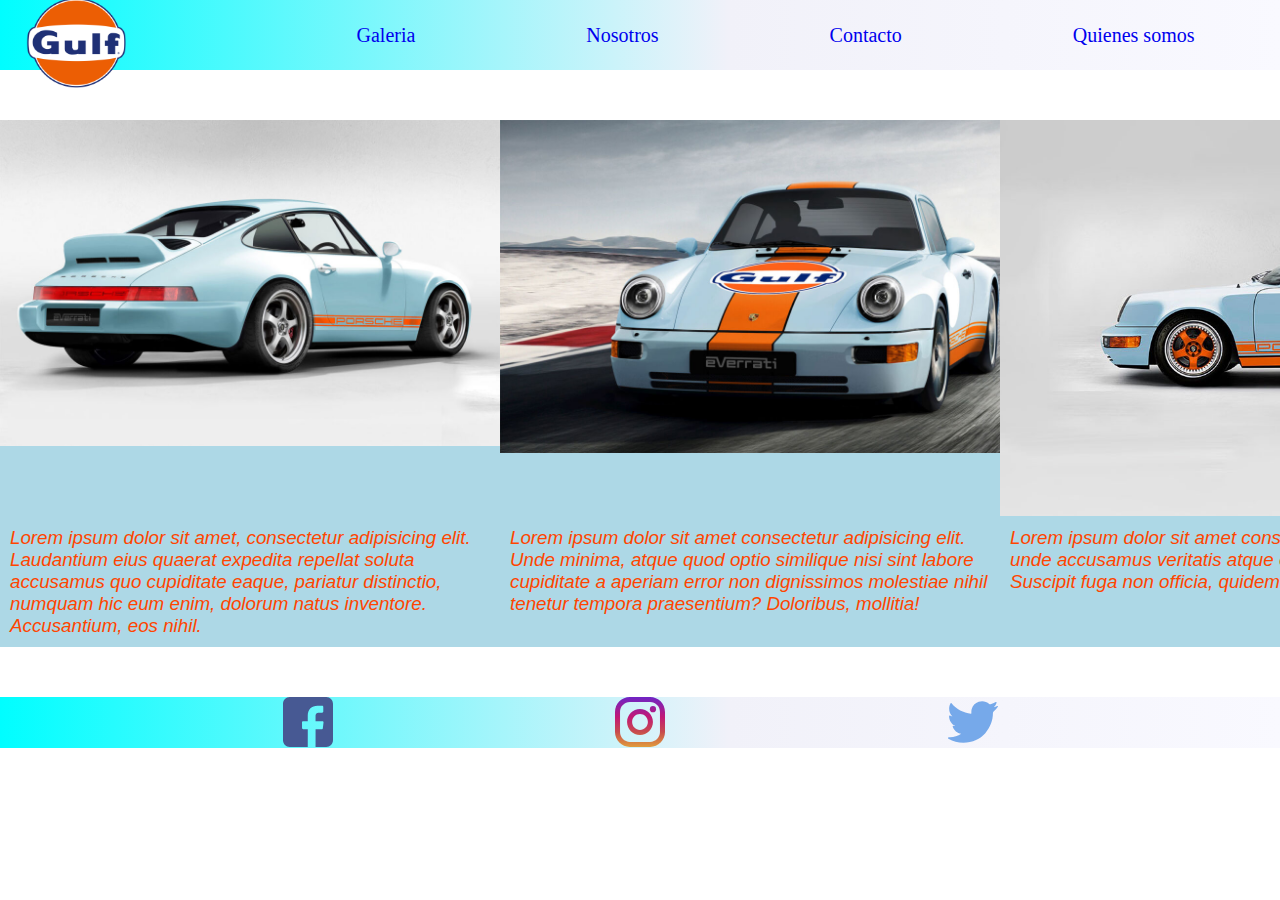
<file: index.html>
<!DOCTYPE html>
<html lang="es">

<head>
    <meta charset="UTF-8">
    <meta http-equiv="X-UA-Compatible" content="IE=edge">
    <meta name="viewport" content="width=device-width, initial-scale=1.0">
    <title>GULF | INICIO</title>
    <link rel="stylesheet" href="./css/styles.css">
   
</head>

<body>
    <header>
        <nav>
            <div class="navbar">
                <div class="navbar_logo">
                <a href="./index.html"><img src="./assets/img/Gulf_logo.svg_-2717602186" alt="gulf-logo" id="logo"></a>
                </div>
                <a href="./galeria.html">Galeria</a>
                <a href="./nosotros.html">Nosotros</a>
                <a href="./contacto.html">Contacto</a>
                <a href="./quienes-somos.html">Quienes somos</a>
            </div>
        </nav>
    </header>

    <main class="main">
        
        
        </div>
        <div class="container">

            <div class="div1">
                <img src="./assets/img/gulf-back-porsche.jpg" alt="">
            </div>
            <div class="div2">
                <p>Lorem ipsum dolor sit amet, consectetur adipisicing elit. Laudantium eius quaerat expedita repellat
                    soluta accusamus quo cupiditate eaque, pariatur distinctio, numquam hic eum enim, dolorum natus
                    inventore. Accusantium, eos nihil.</p>
            </div>

            <div class="div3">
                <img src="./assets/img/front-gulf-porsche.jpg" alt="">

            </div>
            <div class="div4">
                <p>Lorem ipsum dolor sit amet consectetur adipisicing elit. Unde minima, atque quod optio similique nisi
                    sint labore cupiditate a aperiam error non dignissimos molestiae nihil tenetur tempora praesentium?
                    Doloribus, mollitia!</p>
            </div>
            <div class="div5">
                <img src="./assets/img/porscheback.jpg">

            </div>
            <div class="div6">
                <p>Lorem ipsum dolor sit amet consectetur adipisicing elit. Eius delectus illum unde accusamus veritatis
                    atque odit laboriosam ut quibusdam corrupti! Suscipit fuga non officia, quidem magnam unde doloribus
                    ea vitae.</p>
            </div>
        </div>
    </main>
    <footer>
        <div class="container_footer">
            <a href="https://www.facebook.com" target="_blank"><img src="./assets/img/facebook-svgrepo-com.svg"
                    alt=""></a>
            <a href="https://www.instagram.com" target="_blank"><img src="./assets/img/instagram-svgrepo-com.svg"
                    alt=""></a>
            <a href="https://www.twitter.com" target="_blank"><img src="./assets/img/twitter-svgrepo-com.svg"
                    alt=""></a>
        </div>
    </footer>
    
</body>

</html>
</file>
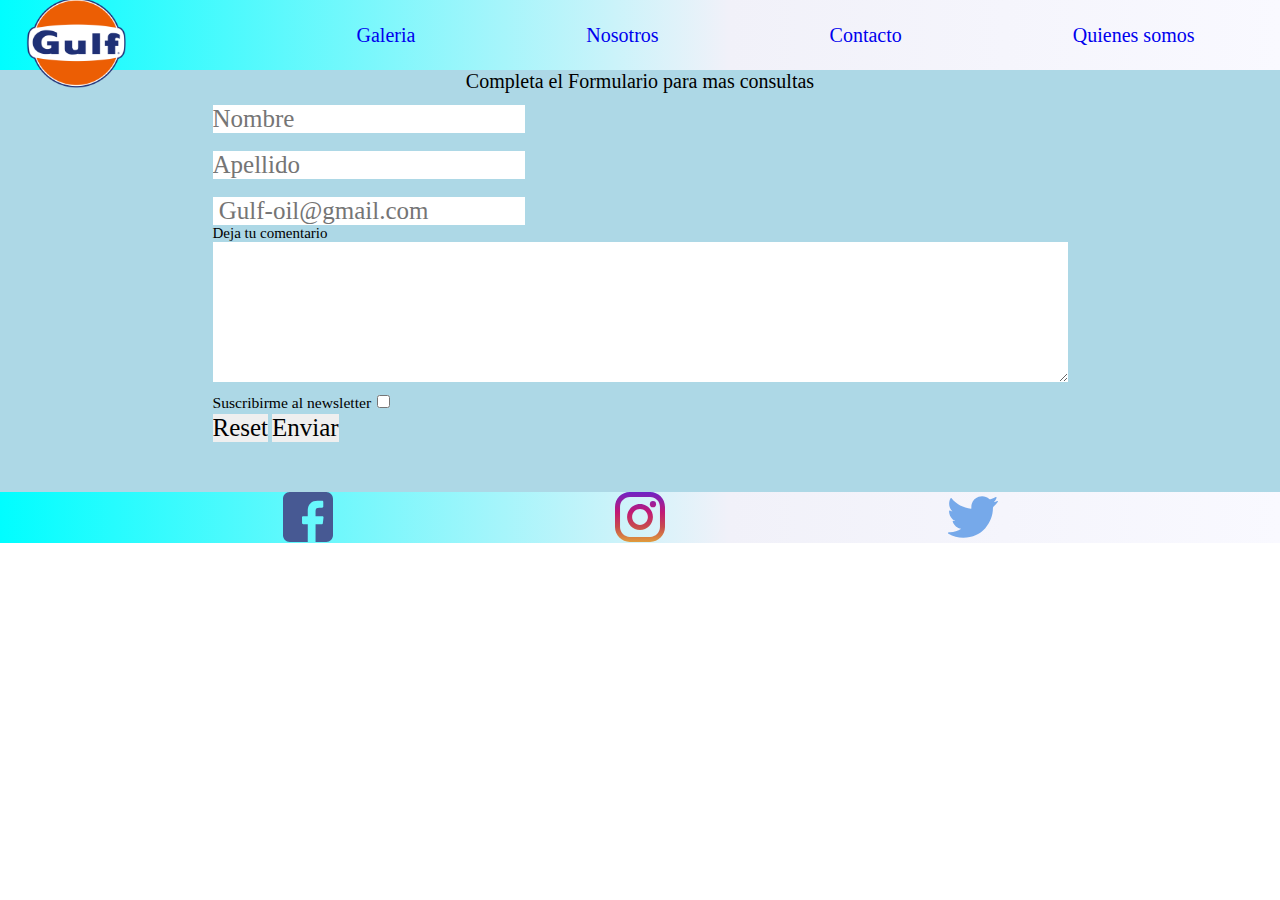
<file: contacto.html>
<!DOCTYPE html>
<html lang="es">

<head>
    <meta charset="UTF-8">
    <meta http-equiv="X-UA-Compatible" content="IE=edge">
    <meta name="viewport" content="width=device-width, initial-scale=1.0">
    <title>GULF | INICIO</title>
    <link rel="stylesheet" href="./css/styles.css">
</head>

<body>
    <header>
        <nav>
            <div class="navbar">
                <div class="navbar_logo">
                  <a href="./index.html"><img src="./assets/img/Gulf_logo.svg_-2717602186" alt="gulf-logo" id="logo"></a>
              </div>
                <a href="./galeria.html">Galeria</a>
                <a href="./nosotros.html">Nosotros</a>
                <a href="./contacto.html">Contacto</a>
                <a href="./quienes-somos.html">Quienes somos</a>
            </div>
        </nav>
    </header>

    <main class="main">
        

  <main>
    <h3 class="texto-formulario">Completa el Formulario para mas consultas</h3>
    <br>
    <br>
    <!-- INFORMACION IMPORTANTE taarjetas etc contraseñas POST
      INFORMACION NO SENSIBLE GET -->
    <div class="formulario">
    <form action="#" method="get">
  
      <input type="text" placeholder="Nombre">
      <br>
      <br>
      <input type="text" placeholder="Apellido">
  
      <br>
      <br>
      <input type="email" placeholder=" Gulf-oil@gmail.com">
  
  
      <p>Deja tu comentario</p>
  
      <textarea name="" id="" cols="60" rows="5"></textarea>
      <br>
      <label>
        <!-- span etiqueta generica -->
        <span>Suscribirme al newsletter</span>
        <input type="checkbox">
      </label>
      <br>
  
  
  
  
  
      <input type="reset">
  
  
  
      <input type="submit" value="Enviar">
    </div>
  </main>


 

   
    <footer>
        <div class="container_footer">
            <a href="https://www.facebook.com" target="_blank"><img src="./assets/img/facebook-svgrepo-com.svg" alt=""></a>
            <a href="https://www.instagram.com" target="_blank"><img src="./assets/img/instagram-svgrepo-com.svg" alt=""></a>
            <a href="https://www.twitter.com" target="_blank"><img src="./assets/img/twitter-svgrepo-com.svg" alt=""></a>
        </div>
    </footer>
</body>

</html>
</file>
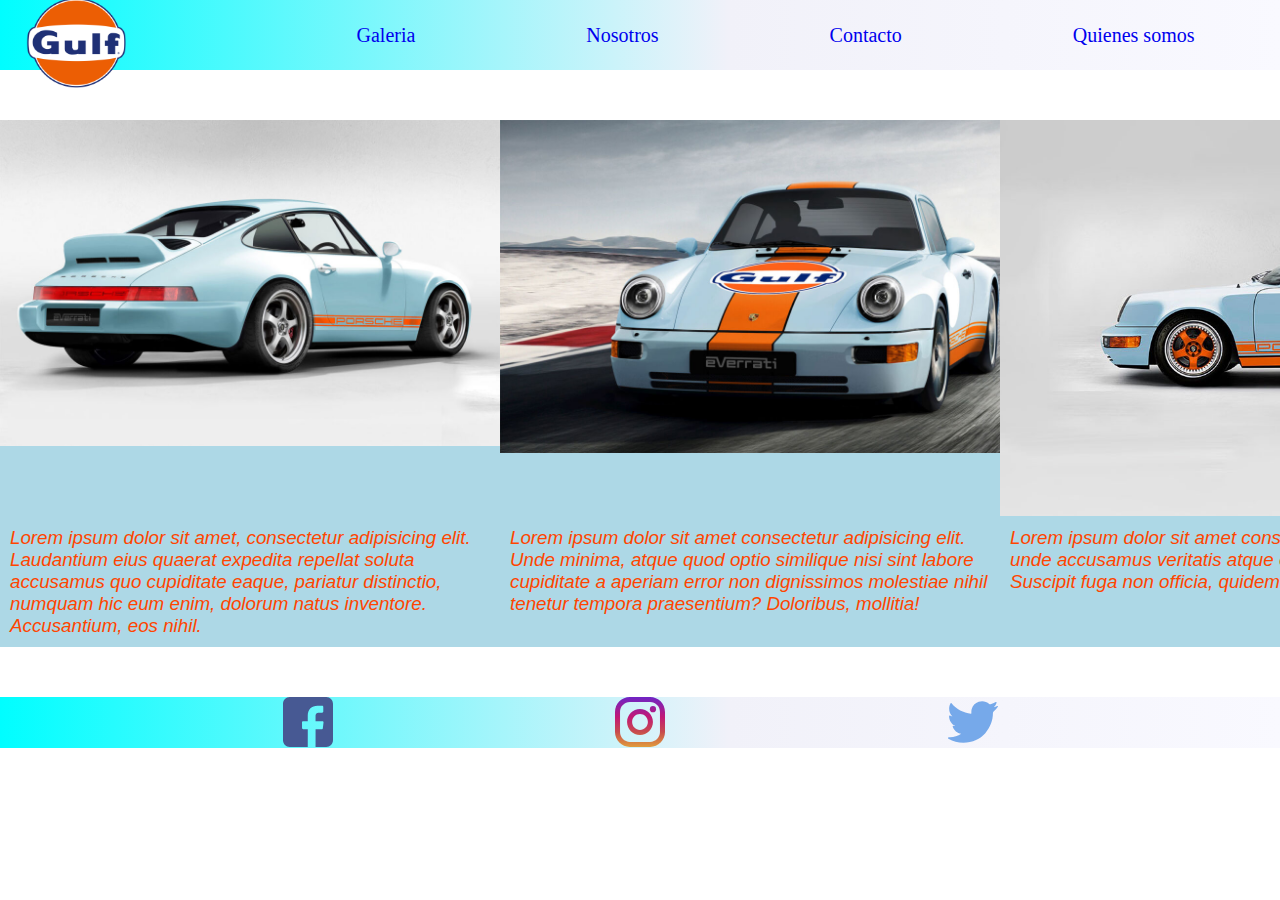
<file: galeria.html>
<!DOCTYPE html>
<html lang="es">

<head>
    <meta charset="UTF-8">
    <meta http-equiv="X-UA-Compatible" content="IE=edge">
    <meta name="viewport" content="width=device-width, initial-scale=1.0">
    <title>GULF | INICIO</title>
    <link rel="stylesheet" href="./css/styles.css">
</head>

<body>
    <header>
        <nav>
            <div class="navbar">
                <div class="navbar_logo">
                    <a href="./index.html"><img src="./assets/img/Gulf_logo.svg_-2717602186" alt="gulf-logo" id="logo"></a>
                </div>
                <a href="./galeria.html">Galeria</a>
                <a href="./nosotros.html">Nosotros</a>
                <a href="./contacto.html">Contacto</a>
                <a href="./quienes-somos.html">Quienes somos</a>
            </div>
        </nav>
    </header>

    <main class="main">
        
        <div class="container">

            <div class="div1">
                <img src="./assets/img/gulf-back-porsche.jpg" alt="">
            </div>
            <div class="div2">
                <p>Lorem ipsum dolor sit amet, consectetur adipisicing elit. Laudantium eius quaerat expedita repellat
                    soluta accusamus quo cupiditate eaque, pariatur distinctio, numquam hic eum enim, dolorum natus
                    inventore. Accusantium, eos nihil.</p>
            </div>

            <div class="div3">
                <img src="./assets/img/front-gulf-porsche.jpg" alt="">

            </div>
            <div class="div4">
                <p>Lorem ipsum dolor sit amet consectetur adipisicing elit. Unde minima, atque quod optio similique nisi
                    sint labore cupiditate a aperiam error non dignissimos molestiae nihil tenetur tempora praesentium?
                    Doloribus, mollitia!</p>
            </div>
            <div class="div5">
                <img src="./assets/img/porscheback.jpg">

            </div>
            <div class="div6">
                <p>Lorem ipsum dolor sit amet consectetur adipisicing elit. Eius delectus illum unde accusamus veritatis
                    atque odit laboriosam ut quibusdam corrupti! Suscipit fuga non officia, quidem magnam unde doloribus
                    ea vitae.</p>
            </div>
        </div>
    </main>
    <footer>
        <div class="container_footer">
            <a href="https://www.facebook.com" target="_blank"><img src="./assets/img/facebook-svgrepo-com.svg" alt=""></a>
            <a href="https://www.instagram.com" target="_blank"><img src="./assets/img/instagram-svgrepo-com.svg" alt=""></a>
            <a href="https://www.twitter.com" target="_blank"><img src="./assets/img/twitter-svgrepo-com.svg" alt=""></a>
        </div>
    </footer>
</body>

</html>
</file>
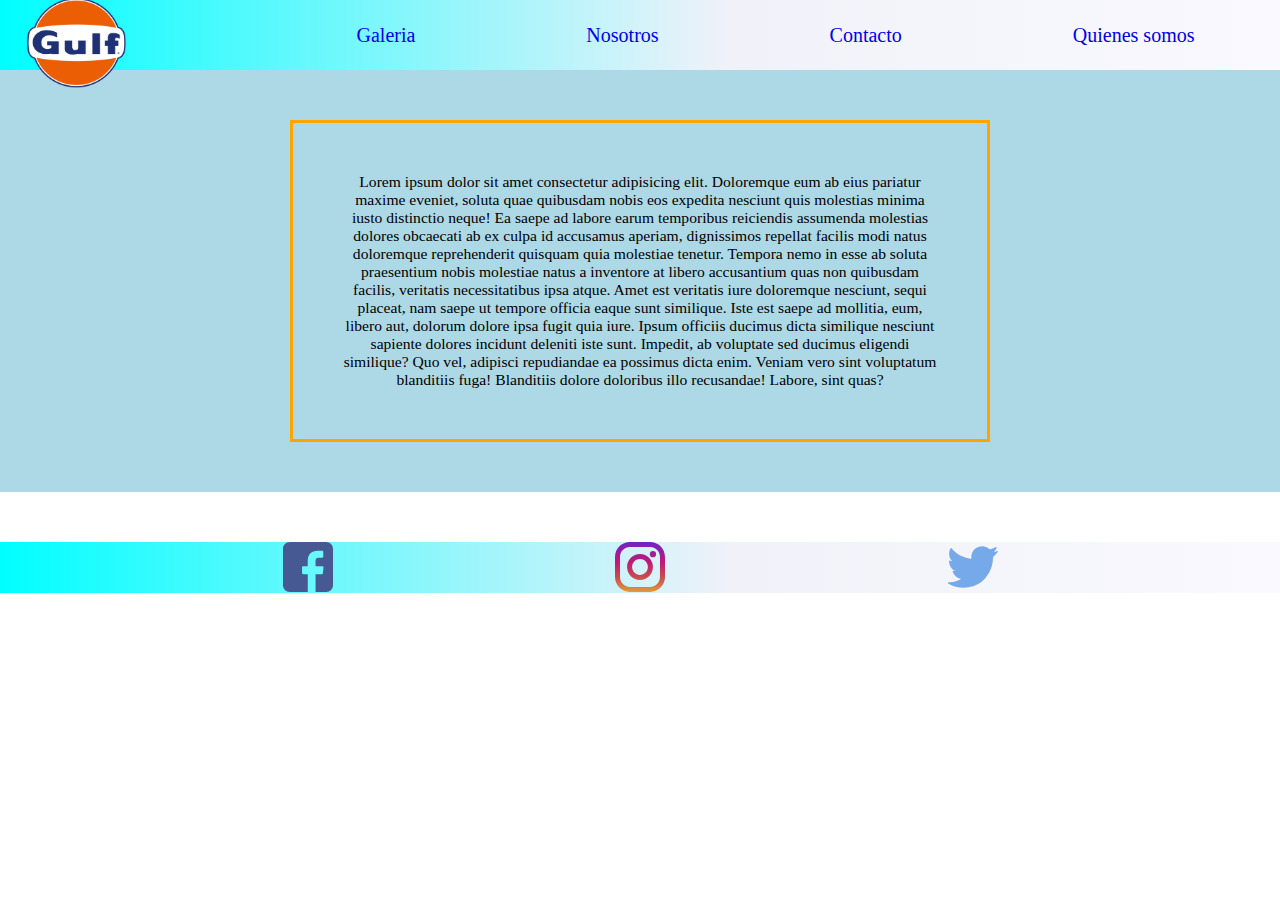
<file: quienes-somos.html>
<!DOCTYPE html>
<html lang="es">

<head>
    <meta charset="UTF-8">
    <meta http-equiv="X-UA-Compatible" content="IE=edge">
    <meta name="viewport" content="width=device-width, initial-scale=1.0">
    <title>GULF | INICIO</title>
    <link rel="stylesheet" href="./css/styles.css">
</head>

<body>
    <header>
        <nav>
            <div class="navbar">
                <div class="navbar_logo">
                    <a href="./index.html"><img src="./assets/img/Gulf_logo.svg_-2717602186" alt="gulf-logo" id="logo"></a>
                </div>
                <a href="./galeria.html">Galeria</a>
                <a href="./nosotros.html">Nosotros</a>
                <a href="./contacto.html">Contacto</a>
                <a href="./quienes-somos.html">Quienes somos</a>
            </div>
        </nav>
    </header>

    <main class="main">
        
        <div class="quienes-somos">
            <div class="ancho">
            <p>
                Lorem ipsum dolor sit amet consectetur adipisicing elit. Doloremque eum ab eius pariatur maxime eveniet,
                soluta quae quibusdam nobis eos expedita nesciunt quis molestias minima iusto distinctio neque! Ea saepe
                ad labore earum temporibus reiciendis assumenda molestias dolores obcaecati ab ex culpa id accusamus
                aperiam, dignissimos repellat facilis modi natus doloremque reprehenderit quisquam quia molestiae
                tenetur. Tempora nemo in esse ab soluta praesentium nobis molestiae natus a inventore at libero
                accusantium quas non quibusdam facilis, veritatis necessitatibus ipsa atque. Amet est veritatis iure
                doloremque nesciunt, sequi placeat, nam saepe ut tempore officia eaque sunt similique. Iste est saepe ad
                mollitia, eum, libero aut, dolorum dolore ipsa fugit quia iure. Ipsum officiis ducimus dicta similique
                nesciunt sapiente dolores incidunt deleniti iste sunt. Impedit, ab voluptate sed ducimus eligendi
                similique? Quo vel, adipisci repudiandae ea possimus dicta enim. Veniam vero sint voluptatum blanditiis
                fuga! Blanditiis dolore doloribus illo recusandae! Labore, sint quas?
            </p>
        </div>
          </div>
    </main>
    <footer>
        <div class="container_footer">
            <a href="https://www.facebook.com" target="_blank"><img src="./assets/img/facebook-svgrepo-com.svg"
                    alt=""></a>
            <a href="https://www.instagram.com" target="_blank"><img src="./assets/img/instagram-svgrepo-com.svg"
                    alt=""></a>
            <a href="https://www.twitter.com" target="_blank"><img src="./assets/img/twitter-svgrepo-com.svg"
                    alt=""></a>
        </div>
    </footer>
</body>

</html>
</file>
<file: css/styles.css>
* {
  vertical-align: baseline;
  font-weight: inherit;
  font-family: inherit;
  font-style: inherit;
  border: 0 none;
  outline: 0;
  padding: 0;
  margin: 0;
  /* 1rem = 10px */
  font-size: 62.5%;
  box-sizing: border-box;
}

/* ============================= NAVBAR ============================= */

.navbar {
  display: flex;
  flex-direction: row;
  justify-content: space-around;
  align-items: center;
  width: 100vw;
  height: 7rem;
  background: rgb(249, 249, 255);
  background: linear-gradient(
    270deg,
    rgba(249, 249, 255, 1) 0%,
    rgba(241, 241, 249, 1) 43%,
    rgba(0, 254, 255, 1) 100%
  );
}

.navbar a {
  font-size: 2rem;
  text-decoration: none;
}

.navbar_logo img {
  position: relative;
  top: 1rem;
  width: 10rem;
  left: -6rem;
}
#logo {
  -webkit-animation:spin 4s linear infinite;
  -moz-animation:spin 4s linear infinite;
  animation:spin 4s linear infinite;
}

@-moz-keyframes spin { 
  100% { -moz-transform: rotate(360deg); } 
}
@-webkit-keyframes spin { 
  100% { -webkit-transform: rotate(360deg); } 
}
@keyframes spin { 
  100% { 
      -webkit-transform: rotate(360deg); 
      transform:rotate(360deg); 
  } 
}
.navbar a:hover {
  color: orange;
}
.navbar div:hover {
  background-color: white;
}

/* ============================= MAIN SECTION ============================= */
/* main h1 {
  font-size: 10rem;
  text-align: center;
  margin-top: 2rem;
  font-style: italic;
    font-family: sans-serif;
} */
.main {
  background-color: lightblue;
}
.container {
  margin-top: 5rem;
  max-width: 100vw;
  display: grid;
  grid-auto-flow: column;
  grid-template-columns: repeat(auto-fill);
}
.container p {
  display: grid;
  padding: 10px;
  color: orangered;
  font-style: italic;
  font-family: Arial, Helvetica, sans-serif;
}
.container img {
  width: 50rem;
}
.div5 img {
}

.div1 {
  grid-area: 1 / 1 / 2 / 2;
}
.div2 {
  grid-area: 2 / 1 / 3 / 2;
  font-size: 3rem;
}
.div3 {
  grid-area: 1 / 2 / 2 / 3;
}
.div4 {
  grid-area: 2 / 2 / 3 / 3;
  font-size: 3rem;
}
.div5 {
  grid-area: 1 / 3 / 2 / 4;
}
.div6 {
  grid-area: 2 / 3 / 3 / 4;
  font-size: 3rem;
}
.div5 img{
  width: 66rem;
}

.container_footer {
  margin-top: 5rem;
  width: 100%;
  display: flex;
  flex-direction: row;
  justify-content: space-evenly;
  align-items: center;
  align-content: center;
  bottom: 0;
  background: rgb(249, 249, 255);
  background: linear-gradient(
    270deg,
    rgba(249, 249, 255, 1) 0%,
    rgba(241, 241, 249, 1) 43%,
    rgba(0, 254, 255, 1) 100%
  );
}

.container_footer img {
  width: 5rem;
}
.texto-formulario {
  font-size: 2rem;
  text-align: center;
}
.formulario {
  display: flex;
  flex-direction: column;
  align-items: center;
  justify-content: center;
  font-size: 2.5rem;
}
.formulario input {
  font-size: 2.5rem;
}
.formulario label {
  font-size: 2.5rem;
}
.formulario textarea {
  font-size: 2.5rem;
}
.formulario p {
  font-size: 1.5rem;
}
.quienes-somos {
  display: flex;

  width: 100%;
  align-items: center;
  justify-content: center;
  text-align: center;
  font-size: 2.5rem;
}
.quienes-somos p {
  text-align: center;
}
.ancho {
  width: 70rem;
  align-items: center;
  justify-content: center;
  text-align: center;
  font-size: 2.5rem;
  margin: 5rem;
  padding: 5rem;
  background-color: lightblue;
  border: solid orange;
}
@media only screen and (max-width: 600px) {
  main h1 {
    font-size: 5rem;
    margin-top: 10rem;
    margin-bottom: 0;
  }
  .main{
    background-image: url(../assets/img/gulf-fondo.png);
    background-position: center;
    background-repeat: no-repeat;
    background-size: cover;
    
  }

  .navbar {
    flex-direction: column;
    padding-left: 7rem;
    height: 11rem;
  }
  .navbar a {
    margin-bottom: 0.2rem;
  }
  .navbar_logo {
    position: absolute;
    left: 0;
  }
  .navbar_logo img {
    position: relative;
    top: 0;
    width: 15rem;
  }
  .container {
    margin-top: 5rem;
    display: flex;
    flex-direction: row;
    flex-wrap: wrap;
    width: 100vw;
  }
  .container img {
    width: 100vw;
    margin: 3rem 0 3rem;
  }

  .container_footer {
    height: 20rem;
  }
  .texto-formulario {
    font-size: 2rem;
    text-align: center;
  }
  .formulario {
    display: flex;
    flex-direction: row;
    align-items: center;
    font-size: 2.5rem;
    justify-content: space-between;
  }
  .formulario input {
    font-size: 2.5rem;
  }
  .formulario label {
    font-size: 2.5rem;
  }
  .formulario textarea {
    font-size: 2.5rem;
  }
  .formulario p {
    font-size: 1.5rem;
  }
}

@media only screen and (max-width: 768px) {
  .texto-formulario {
    font-size: 2rem;
    text-align: center;
  }
  .formulario {
    display: flex;
    flex-direction: row;
    align-items: center;
    font-size: 2.5rem;
    justify-content: space-between;
  }
  .formulario input {
    font-size: 2.5rem;
  }
  .formulario label {
    font-size: 2.5rem;
  }
  .formulario textarea {
    font-size: 2.5rem;
  }
  .formulario p {
    font-size: 1.5rem;
  }
  .main{
    background-image: url(../assets/img/gulf-fondo.png);
    background-position: center;
    background-repeat: no-repeat;
    background-size: cover;
    
  }
}

@media only screen and (max-width: 1024px) {
  .container {
    display: flex;
    flex-direction: column;
    align-items: center;
  }
  .main{
    background-image: url(../assets/img/gulf-fondo.png);
    background-position: center;
    background-repeat: no-repeat;
    background-size: cover;
    
  }
}
</file>
